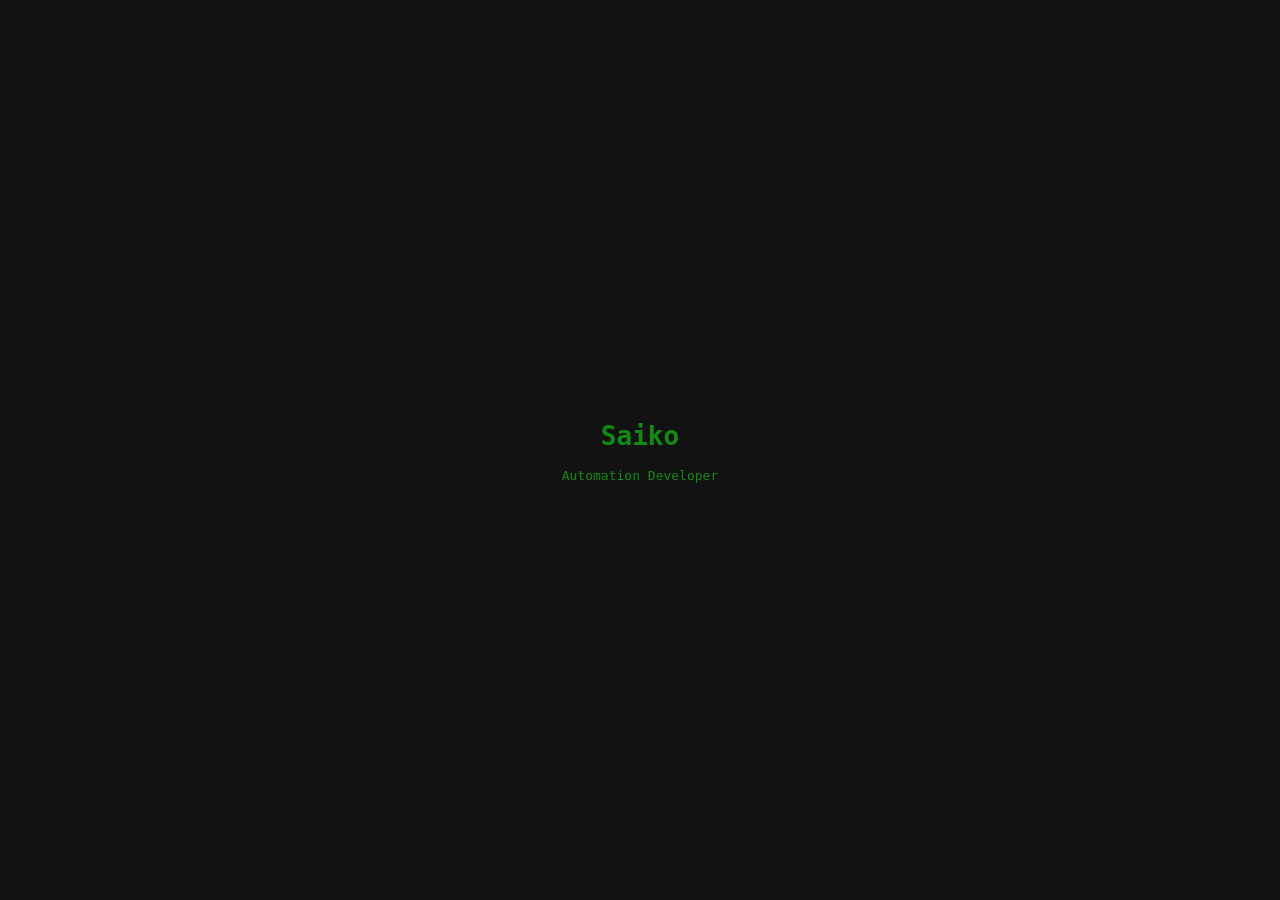
<file: static/index.html>
<!DOCTYPE html>
<html lang="en">
     <head>
          <title>Saiko Portfolio</title>
          <meta charset = "UTF-8">
          <meta name="description" content="Professional portfolio">
          <meta name="author" content="Saiko Dev">
          <meta name="title" content="Saiko Portfolio">
          <meta name="viewport" content="width=device-width, initial-scale=1"> 
          <link href="style.css" rel="stylesheet">
     </head>
     <body>
     <div class="container">
          <div class="portfolio-card">
               <h1>Saiko</h1>
               <p>Automation Developer</p>
               </div>
          </div>
     </body>
</html>
</file>
<file: static/style.css>
body { margin: 0;
     background-color : #121212;
     color: #e0e0e0;
     font-family: monospace;
     }
     
.container{display: flex;
          justify-content: center;
          align-items: center;
          height: 100vh;
          }

.portfolio-card{color:#1b1b ;
               padding: 50px;
               border-radius: 12px;
               text-align: center;
               }
</file>
